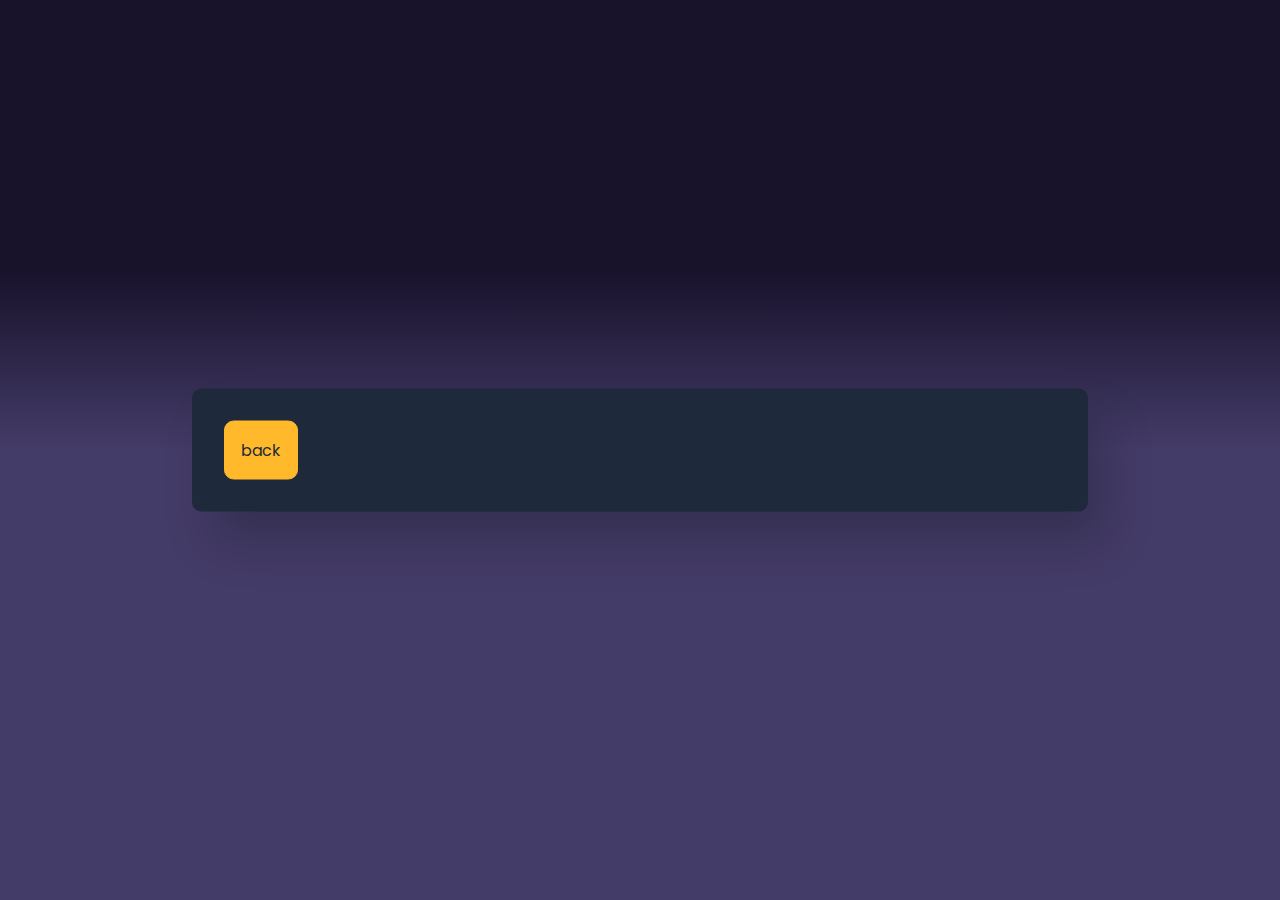
<file: Product.html>
<!DOCTYPE html>
<html lang="en">
<head>
    <meta charset="UTF-8">
    <meta http-equiv="X-UA-Compatible" content="IE=edge">
    <meta name="viewport" content="width=device-width, initial-scale=1.0">
    <link rel="stylesheet" href="style.css">
    <link href="https://fonts.googleapis.com/icon?family=Material+Icons"
      rel="stylesheet">
    <title>Online store</title>
</head>
<body>
    <div class="container">
        <section id="product-result"></section>
        <p id="back">back</p>
    </div>
<script src="Index.js"></script>
<script src="products.js"></script>
<script src="https://www.paypal.com/sdk/js?client-id=YOUR_CLIENT_ID"></script>
</body>
</html>
</file>
<file: style.css>
@import url('https://fonts.googleapis.com/css2?family=Poppins:wght@100;200;300;400;500&family=Raleway:wght@100;200;300;400;500;600;700;800;900&display=swap');
*{
    margin: 0;
    padding: 0;
    box-sizing: border-box;
    font-family: 'Poppins', sans-serif;
    font-weight: 500;
}

body{
    height: 100vh;
    background: linear-gradient(#18122B 30%, #443C68 50%);
}

.container{
    /* width: 90vw; */
    width: 70vw;
    background: #1e293b;
    border-radius: 0.6em;
    position: absolute;
    padding: 2em 2em;
    top: 50%;
    left: 50%;
    transform: translate(-50%, -50%);
    box-shadow: 1.2em 2em 3em rgba(0, 0, 0, 0.2);
}

nav{
    display: flex;
    align-items: center;
    flex-direction: row;
    gap: 18vw;
    justify-content: space-between;
    padding: auto auto;
}

.store-name{
    width: 100px;
}

.store-name h3{
    letter-spacing: 1px;
    transition: all 500ms ease;
    cursor: pointer;
    color: #fff;
    font-family: 'Raleway';
}

.store-name h3:hover{
    letter-spacing: 3px;
    font-weight: 600;
}

.search-container{
    display: grid;
    grid-template-columns: 9fr 3fr;
    gap: 1.2em;
}

.search-container input, .search-container button{
    font-size: 0.9em;
    outline:none;
    border-radius: 0.3em;
}

.search-container input{
    background-color: transparent;
    border: 1px solid #a0a0a0;
    color: #fff;
    padding: 0.7em;
}

.search-container input:focus{
    border-color: #fff;
}

.search-container button{
    background-color: #ffb92a;
    border: none;
    cursor: pointer;
    padding: 1em;
}


.menu span{
    transform: scale(1.4);
    color: #fff;
    cursor: pointer;
    transition:all 500ms ease;
}

.menu .open{
    display: none;
    transition: all 500ms ease;
}

.menu .close{
    display: block;
    transition: all 500ms ease;
}

#result{
    margin-top: 2em;
    border-top: 1px solid #fff;
    padding-top: 10px;
}

#result .msg{
    text-align: center;
    color: #fff;
    font-size: 14px;
    font-weight: 500;
    font-family: inherit;
    margin-top: 20px;
    border: 1px solid #fff;
    padding: 1em;
    width: max-content;
    margin-left: auto;
    margin-right: auto;
}

.body{
    display: flex;
    align-items: center;
    justify-content: space-around;
    margin-top: 3em;
}

.body span{
    color: #fff;
    border: 1px solid #fff;
    padding: 0.8em 1.3em;
    border-radius: 0.6em;
    transition: all 500ms ease;
    cursor: pointer;
    text-align: center;
    display: flex;
    flex-direction: column;
    justify-content: center;
}

.body span:hover{
    background: #ffffff33;
    transform: translateY(-5px);
}

#img{
    width: 5em;
    height: 6em;
    margin-left: auto;
    margin-right: auto;
    border-radius: inherit;
}

/* .Packages{
    display: flex;
    flex-direction: row;
    justify-content: space-around;
    align-items: center;
}

.header{
    color: #fff;
    font-size: 18px;
    text-transform: uppercase;
    letter-spacing: 1px;
    margin-bottom: 1em;
}

.Package{
    display: flex;
    flex-direction: column;
    justify-content: space-between;
    gap: 1em;
    padding: 0.8em;
    border: 1px solid #fff;
    border-radius: 0.6em;
    cursor: pointer;
}

.Package .img{
    width: 9em;
    height: 9em;
    border-radius: 0.6em;
}

.Package h3{
    font-weight: bold;
    font-size: 12px;
    color: #fff;
}

.Package h3 p{
    font-size: 12px;
    font-weight: normal;
    color: #fff;
} */

#product-result{
    display: grid;
    grid-template-rows: auto;
}

.theObject{
    margin-left: 20px;
    display: flex;
    flex-direction: column;
    gap: 10px;
    border: 1px solid #fff;
    border-radius: 0.6em;
    width: 15em;
    padding: 10px;
    align-items: center;
    margin-bottom: 10px;
}
.img{
    width: 9em;
    height: 9em;
    border-radius: 0.6em;
    background-size: cover;
    background-repeat: no-repeat;
}

#package-container{
    display: flex;
    flex-direction: column;
    gap: 2em;
}

#package-description{
    color: #fff;
    font-size: 16px;
    font-family: 'Raleway';
}

#back{
    font-size: inherit;
    font-weight: normal;
    font-family: 'Poppins';
    padding: 1em;
    border: 1px solid #ffb92a;
    border-radius: 0.6em;
    background: #ffb92a;
    color: #1e293b;
    cursor: pointer;
    width: fit-content;
}
</file>
